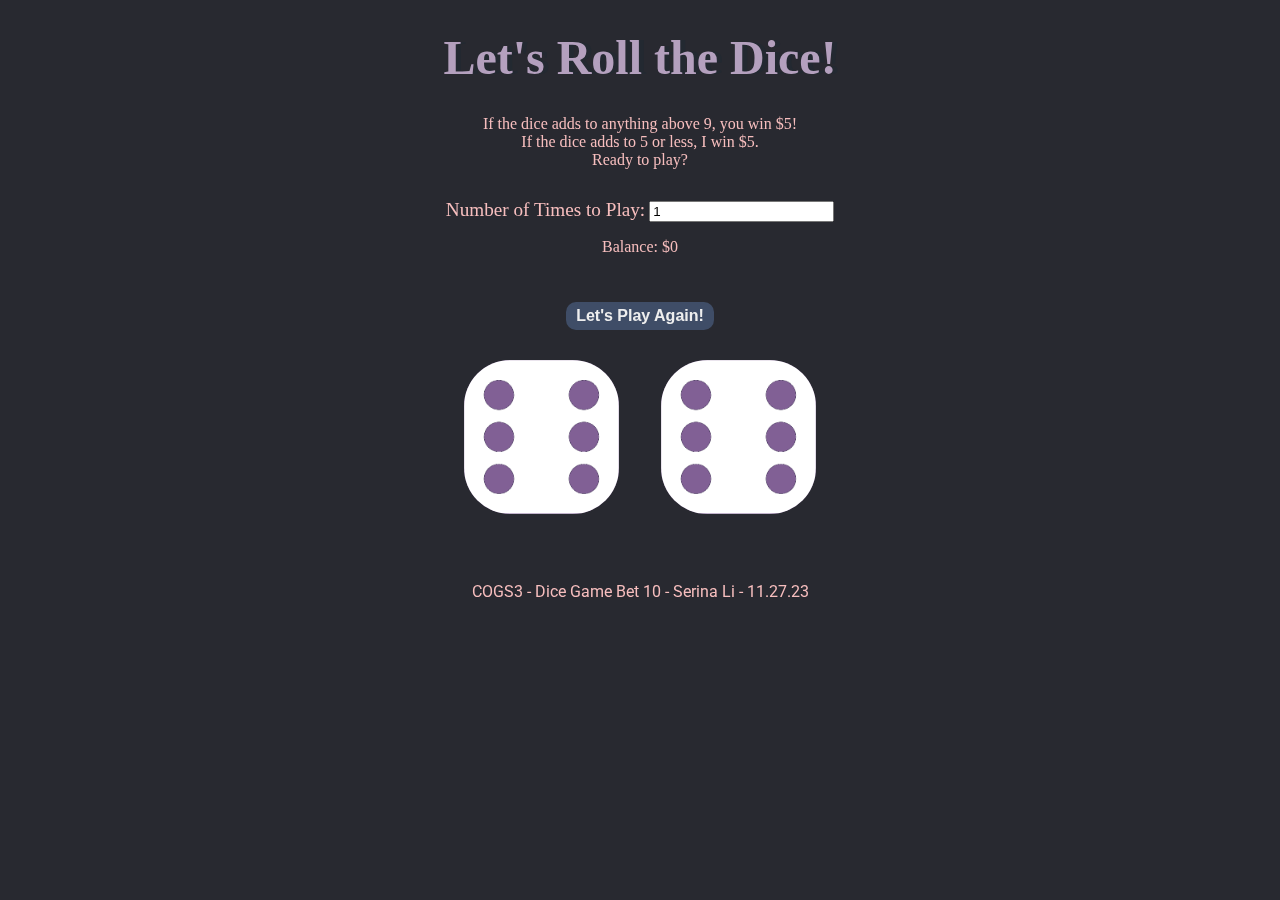
<file: public_html:final_portfolio/project/dice-lab copy/dice.html>
<!DOCTYPE html>
<html lang="en" dir="ltr">

<head>
  <meta charset="utf-8">
  <title>COGS3 - Best of 10!</title>
  <link rel="stylesheet" href="styles.css">
  <link href="https://fonts.googleapis.com/css2?family=Roboto:wght@100;300;400;500;900&display=swap" rel="stylesheet">
</head>

<body>

  <div class="container">
    <h1>Let's Roll the Dice!</h1>
    <h2>
      If the dice adds to anything above 9, you win $5! <br>
      If the dice adds to 5 or less, I win $5. <br>
      Ready to play?
    </h2>
    <h3></h3>

    <!-- Added input for the number of times to play and display for balance -->
    <div>
      <label for="numRolls">Number of Times to Play:</label>
      <input type="number" id="numRolls" value="1" min="1">
      <p>Balance: $<span id="balanceDisplay">0</span></p>
      <button class="myBtn" onclick="playMultipleTimes()">Let's Play Again!</button>
    </div>

    <div class="dice">
      <img class="img1" src="images/dice6.png">
    </div>

    <div class="dice">
      <img class="img2" src="images/dice6.png">
    </div>
  </div>

  <footer>
    COGS3 - Dice Game Bet 10 - Serina Li - 11.27.23
  </footer>

  <script src="index.js" charset="utf-8"></script>
</body>

</html>
</file>
<file: public_html:final_portfolio/project/dice-lab copy/styles.css>
.container {
  width: 70%;
  margin: auto;
  text-align: center;
}

.dice {
  text-align: center;
  display: inline-block;

}

body {
  background-color: #282930;
  font-family: 'times new roman', sans-serif;
}

h1 {
  margin: 30px;
  text-shadow: 5px 0 #232931;
  font-size: 3rem;
  font-weight: bolder;
  color: #b4a0be;
}

h2, h3 {
  margin: 30px;
  font-size: 1rem;
  font-weight: 300;
  color: #f7bebe;
}

label {
  color:#f7bebe;
  font-size: 1.2rem;
}

button {
  font-size: 1rem;
  padding: 5px 10px;
  border-radius: 10px;
  border: none;
  background-color: rgb(63, 77, 103);
  color:#EEEEEE;
  font-weight: bold;
  cursor: grab;
}

p {
  color: #f7bebe;
}

img {
  width: 80%;
  background-color: #b4a0be;
  border-radius: 30%;
  mix-blend-mode: hard-light;
}


.myBtn {
  margin: 30px;
}

footer {
  margin-top: 5%;
  color: #f7bebe;
  text-align: center;
  font-family: 'Roboto', sans-serif;
}
</file>
